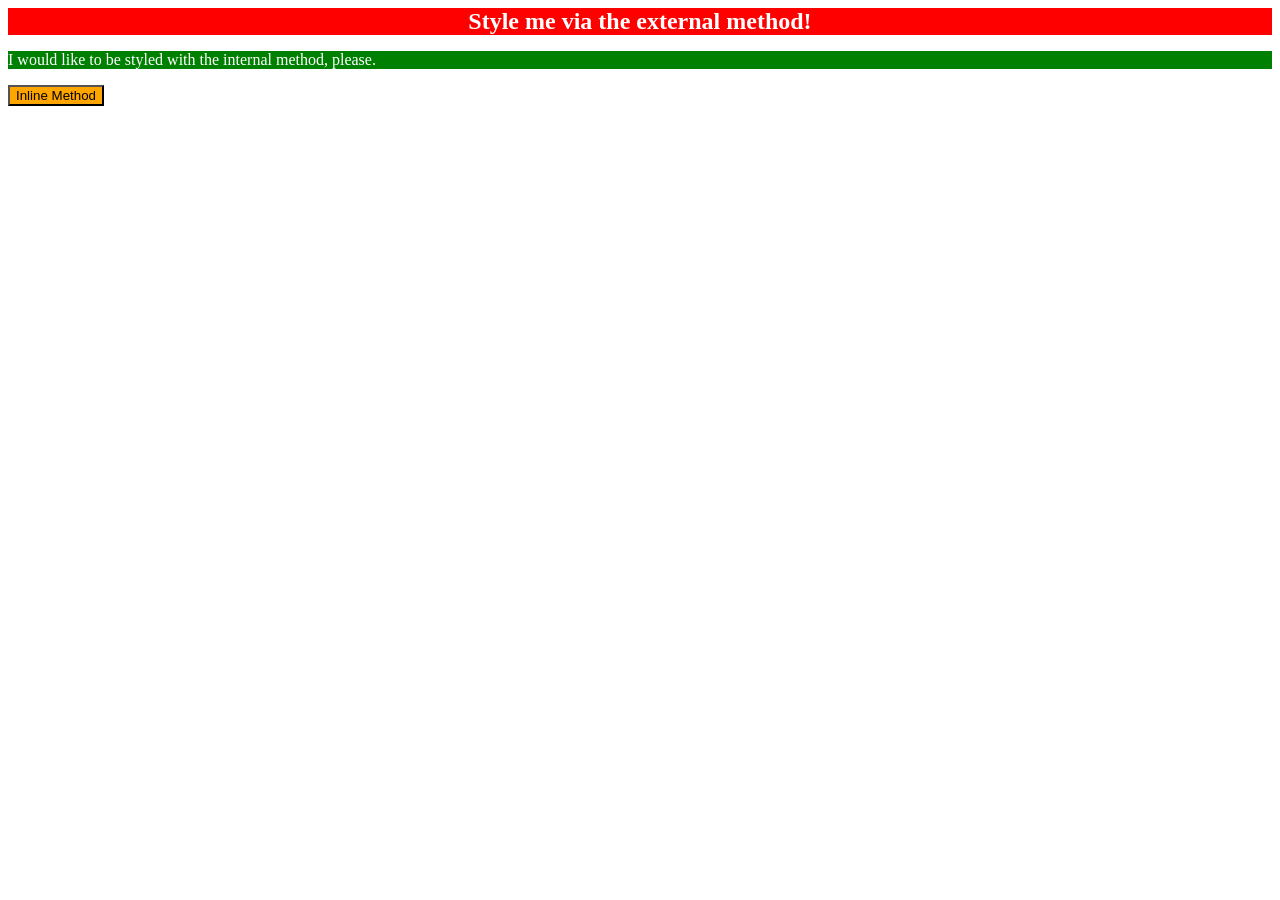
<file: foundations/intro-to-css/01-css-methods/index.html>
<!doctype html>
<html lang="en">
  <head>
    <meta charset="UTF-8" />
    <meta http-equiv="X-UA-Compatible" content="IE=edge" />
    <meta name="viewport" content="width=device-width, initial-scale=1.0" />
    <link rel="stylesheet" href="styles.css" />
    <title>Methods for Adding CSS</title>
    <style>
      p {
        background-color: green;
        color: white;
      }
    </style>
  </head>
  <body>
    <div>Style me via the external method!</div>
    <p>I would like to be styled with the internal method, please.</p>
    <button style="background-color: orange">Inline Method</button>
  </body>
</html>
</file>
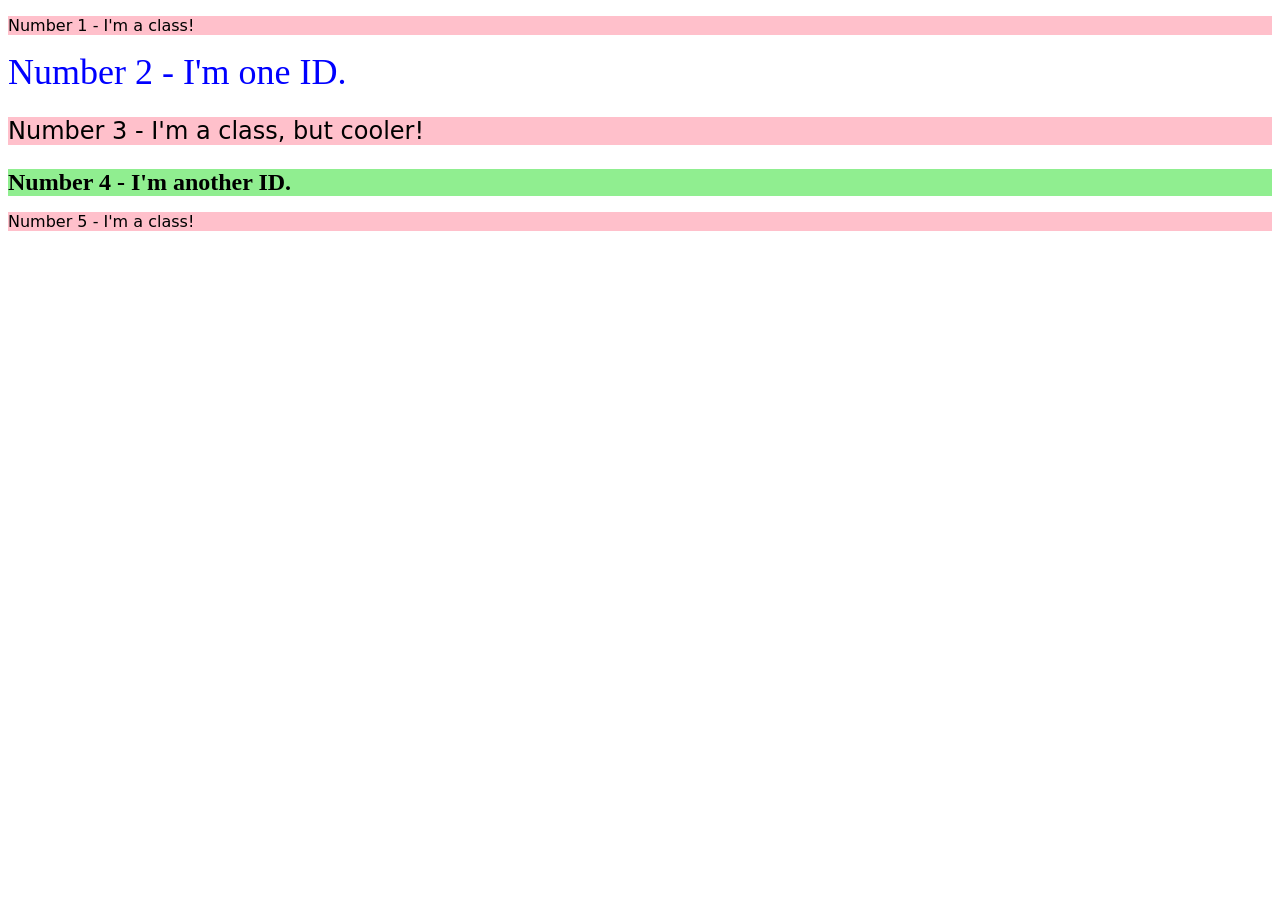
<file: foundations/intro-to-css/02-class-id-selectors/index.html>
<!doctype html>
<html lang="en">
  <head>
    <meta charset="UTF-8" />
    <meta http-equiv="X-UA-Compatible" content="IE=edge" />
    <meta name="viewport" content="width=device-width, initial-scale=1.0" />
    <title>Class and ID Selectors</title>
    <link rel="stylesheet" href="style.css" />
  </head>
  <body>
    <p class="odd">Number 1 - I'm a class!</p>
    <div id="two">Number 2 - I'm one ID.</div>
    <p class="odd larger">Number 3 - I'm a class, but cooler!</p>
    <div id="four" class="larger">Number 4 - I'm another ID.</div>
    <p class="odd">Number 5 - I'm a class!</p>
  </body>
</html>
</file>
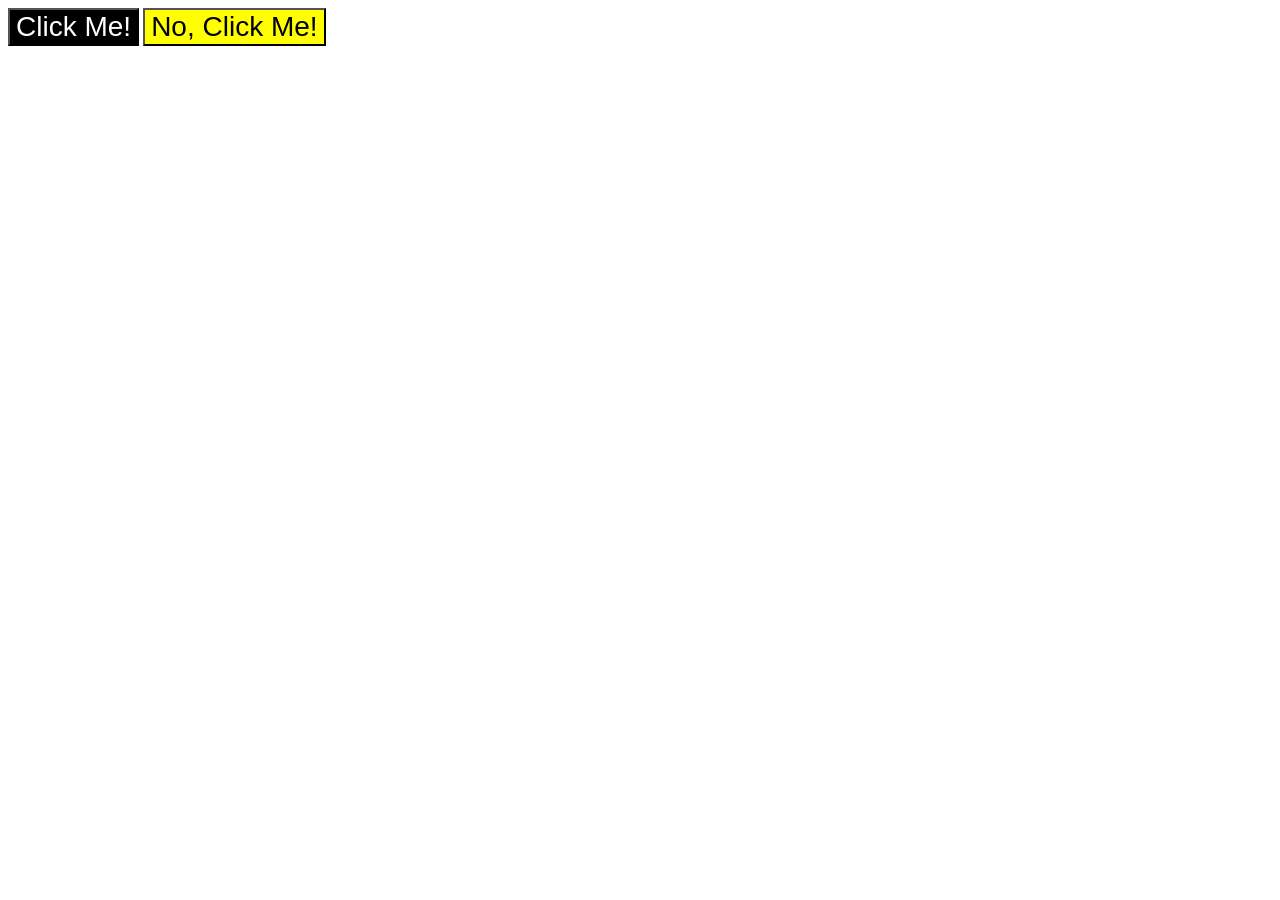
<file: foundations/intro-to-css/03-grouping-selectors/index.html>
<!doctype html>
<html lang="en">
  <head>
    <meta charset="UTF-8" />
    <meta http-equiv="X-UA-Compatible" content="IE=edge" />
    <meta name="viewport" content="width=device-width, initial-scale=1.0" />
    <title>Grouping Selectors</title>
    <link rel="stylesheet" href="style.css" />
  </head>
  <body>
    <button class="click">Click Me!</button>
    <button class="noclick">No, Click Me!</button>
  </body>
</html>
</file>
<file: foundations/intro-to-css/01-css-methods/styles.css>
div {
  background-color: red;
  color: white;
  text-align: center;
  font-size: 24px;
  font-weight: bold;
}
</file>
<file: foundations/intro-to-css/02-class-id-selectors/style.css>
/* Add CSS Styling */
.odd {
  font-family:
    Verdana,
    DejaVu Sans,
    sans-serif;
  background-color: pink;
}

.larger {
  font-size: 24px;
}

#two {
  font-size: 36px;
  color: blue;
}

#four {
  font-weight: bold;
  background-color: lightgreen;
}
</file>
<file: foundations/intro-to-css/03-grouping-selectors/style.css>
/* Add CSS Styling */
.click,
.noclick {
  font-size: 28px;
  font-family: Helvetica, "Times New Roman", sans-serif;
}

.click {
  background-color: black;
  color: white;
}

.noclick {
  background-color: yellow;
}
</file>
